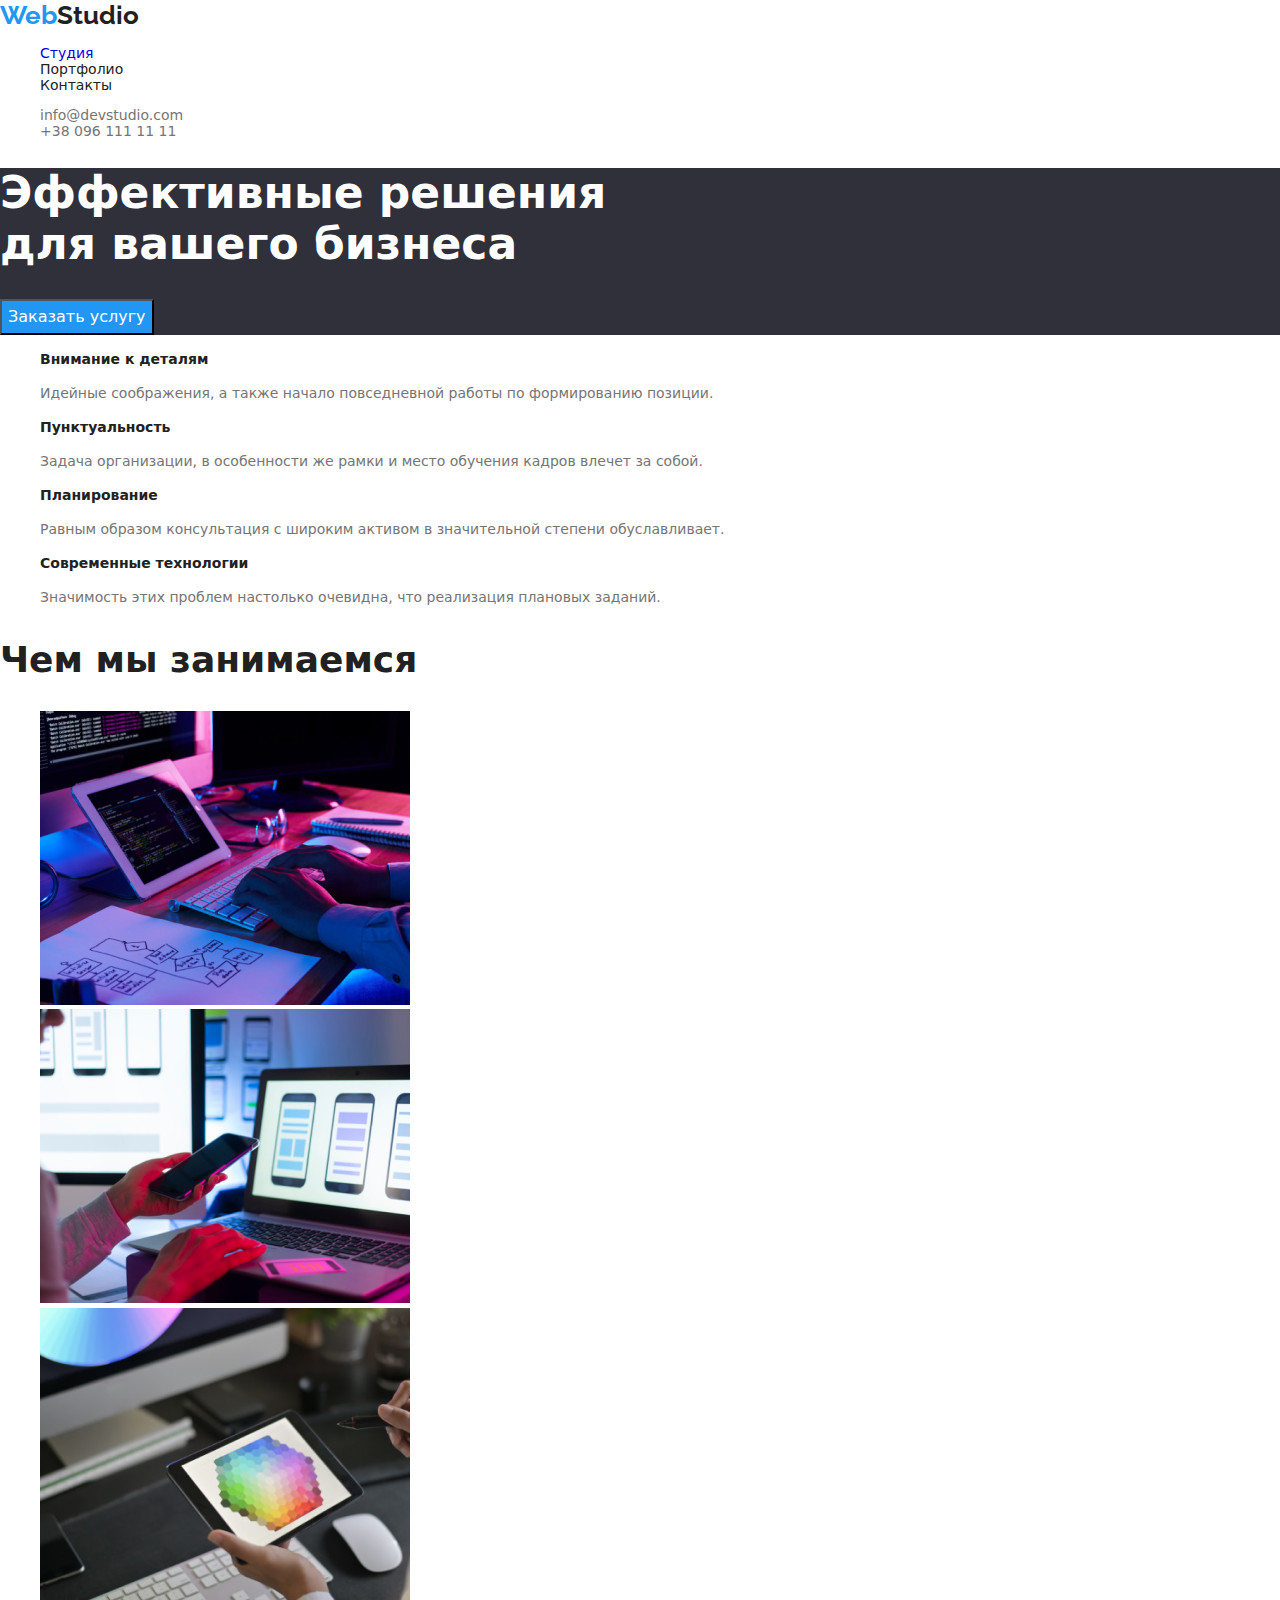
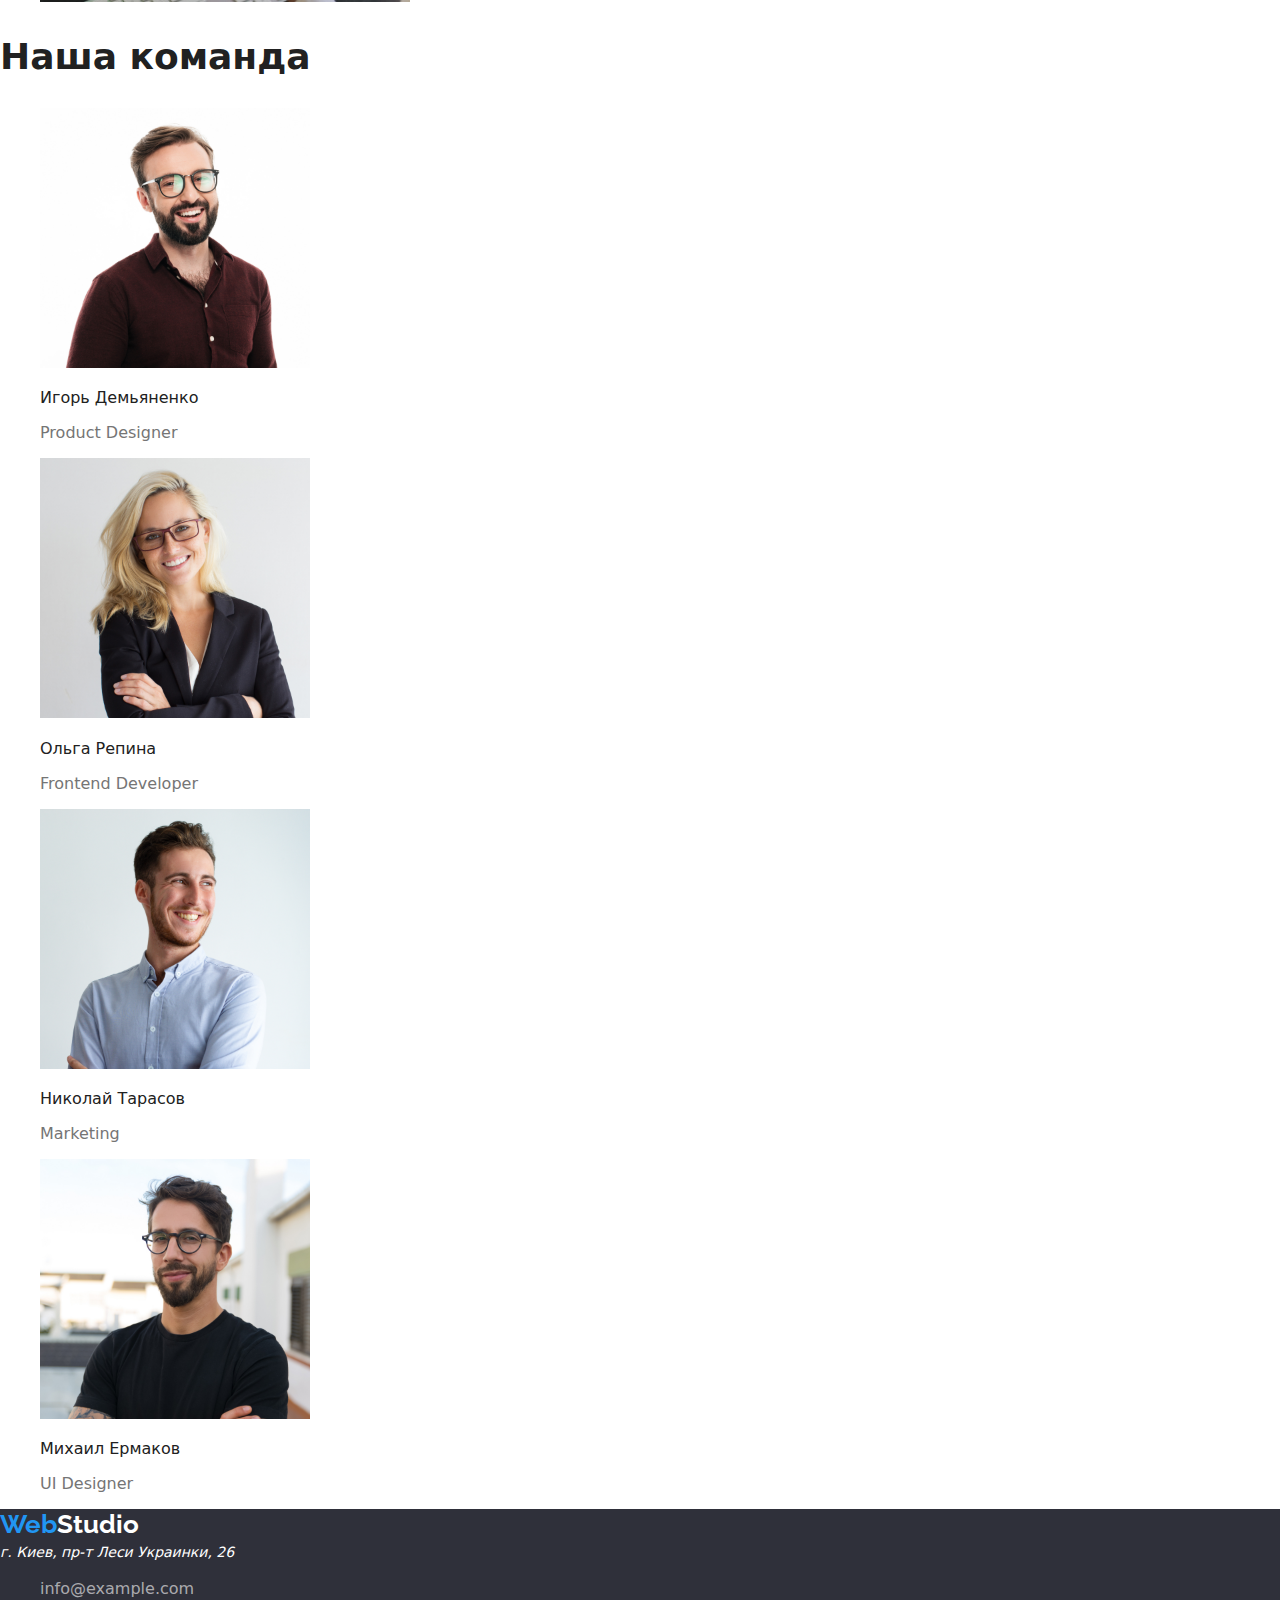
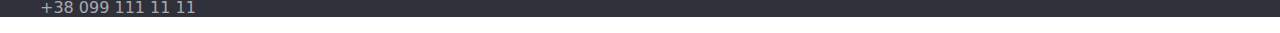
<file: index.html>
<!DOCTYPE html>
<html lang="en">
<head>
    <meta charset="UTF-8">
    <meta name="viewport" content="width=device-width, initial-scale=1.0">
    <title>Document</title>
    <link rel="stylesheet" href="./img/CSS/styles.css">
    <link rel="stylesheet" href="https://cdnjs.cloudflare.com/ajax/libs/modern-normalize/1.0.0/modern-normalize.min.css">
    <link rel="stylesheet" href="https://cdnjs.cloudflare.com/ajax/libs/modern-normalize/1.0.0/modern-normalize.css">
    <link rel="preconnect" href="https://fonts.gstatic.com">
    <link href="https://fonts.googleapis.com/css2?family=Raleway:wght@400;700&family=Roboto:wght@400;500;700;900&display=swap" rel="stylesheet">
</head>
<body>
  <header>
   <nav>
      <a href=""><span class="logo" >Web</span><span class="logo-page">Studio</span></a>
   <ul>
       <li><a class="change-color.current" href="/portfolio.html">Студия</a></li>  
       <li><a class="change-color" href="">Портфолио</a></li>  
       <li><a class="change-color" href="">Контакты</a></li>  
  </ul> 
  </nav>

 <ul>
    <li><a class="change-color-mail" href="mailto:info@devstudio.com">info@devstudio.com</a></li>  
    <li><a class="change-color-mail" href="tel:+380961111111">+38 096 111 11 11</a></li>  
 </ul> 
 </header>
 
 <!--секция-->
<main>
<section class="graybackground-page">
     <h1 class="main-text">Эффективные решения<br> для вашего бизнеса</h1>
     <button class="button">Заказать услугу</button>
</section>
 <!--секция2-->
 <section>
 <ul>
   <li><h3 class="information">Внимание к деталям</h3>
    <p class="information-text">Идейные соображения, а также начало повседневной работы по формированию позиции.</p></li>
    <li><h3 class="information">Пунктуальность</h3> 
    <p class="information-text">Задача организации, в особенности же рамки и место обучения кадров влечет за собой.</p></li>
   <li><h3 class="information">Планирование</h3> 
    <p class="information-text">Равным образом консультация с широким активом в значительной степени обуславливает.</p></li>
   <li><h3 class="information">Современные технологии</h3> 
    <p class="information-text"> Значимость этих проблем настолько очевидна, что реализация плановых заданий.</p></li>  
</ul>
</section>

 <!--секция3-->
   <section>
   <h2 class="presentation">Чем мы занимаемся</h2>
  <ul>
    <li><img src="./img/img.png" alt="Человек набирает текст" width="370" ></li> 
    <li><img src="./img/img(1).png" alt="человек держит телефон" width="370"></li> 
    <li><img src="./img/img(2).png" alt="человек держит планшет" width="370"></li> 
  </ul>
  </section>
 <!--секция4-->
   <section>
    <h2 class="presentation">Наша команда</h2>
 <ul>
    <li><img src="./img/img4.jpg" alt="фото Игорь Демьяненко" width="270">
     <h3 class="presentation-name">Игорь Демьяненко</h3> 
     <p class="presentation-prof">Product Designer</p></li>
    
     <li><img src="./img/img5.jpg" alt="фото Ольга Репина" width="270">
      <h3 class="presentation-name">Ольга Репина</h3> 
      <p class="presentation-prof">Frontend Developer</p></li>
    
     <li><img src="./img/img6.jpg" alt="фото Николай Тарасов" width="270">
      <h3 class="presentation-name">Николай Тарасов</h3> 
      <p class="presentation-prof">Marketing</p></li> 
     
     <li><img src="./img/img7.jpg" alt="фото Михаил Ермаков" width="270">
      <h3 class="presentation-name">Михаил Ермаков</h3> 
      <p class="presentation-prof">UI Designer</p></li>
 </ul>
  </section>
</main>
   <!--секция5-->
   <footer class="graybackground">
   <a href=""><span class="logo">Web</span><span class="logo-page-too">Studio</span></a>
     <address class="contactable">г. Киев, пр-т Леси Украинки, 26</address>
     <ul>
    <li><a class="contactable-info" href="mailto:info@example.com">info@example.com</a></li> 
    <li><a class="contactable-info" href="tel:+380991111111">+38 099 111 11 11</a></li>
    </ul>
  </footer>
</file>
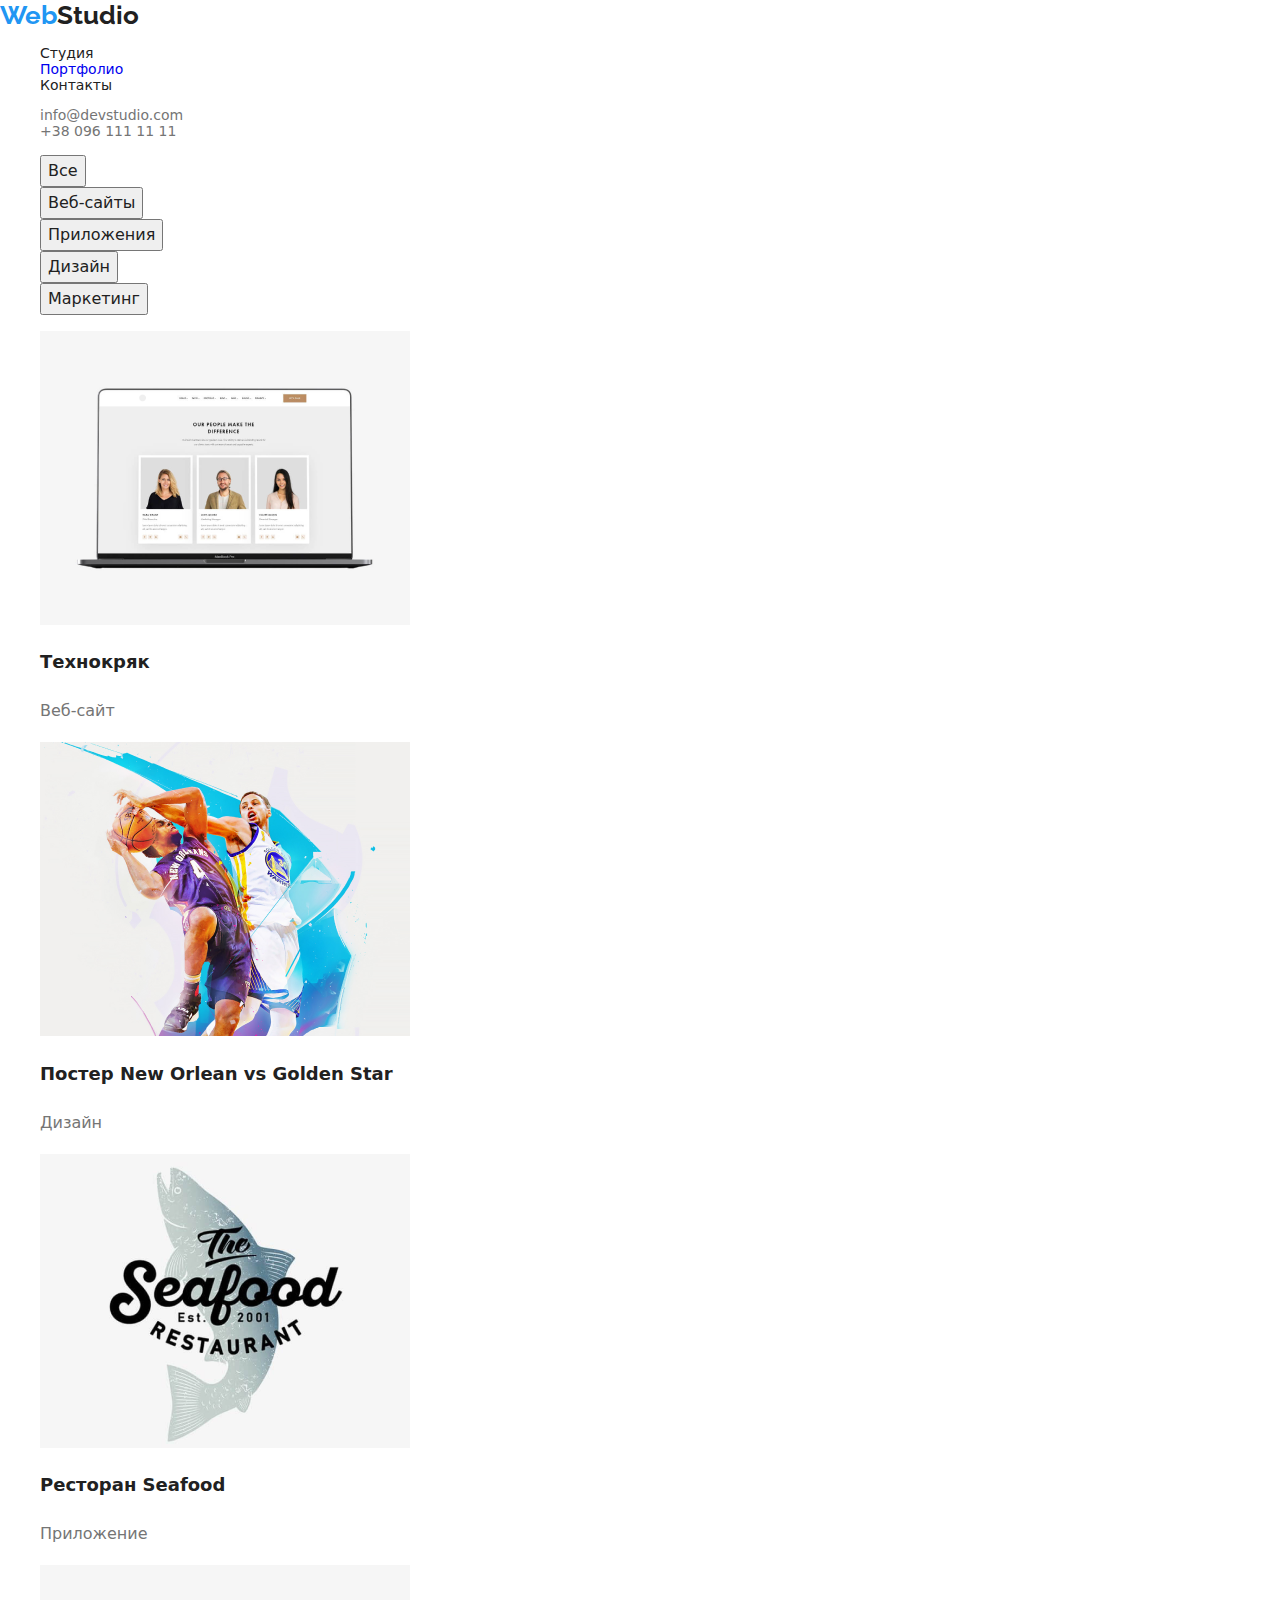
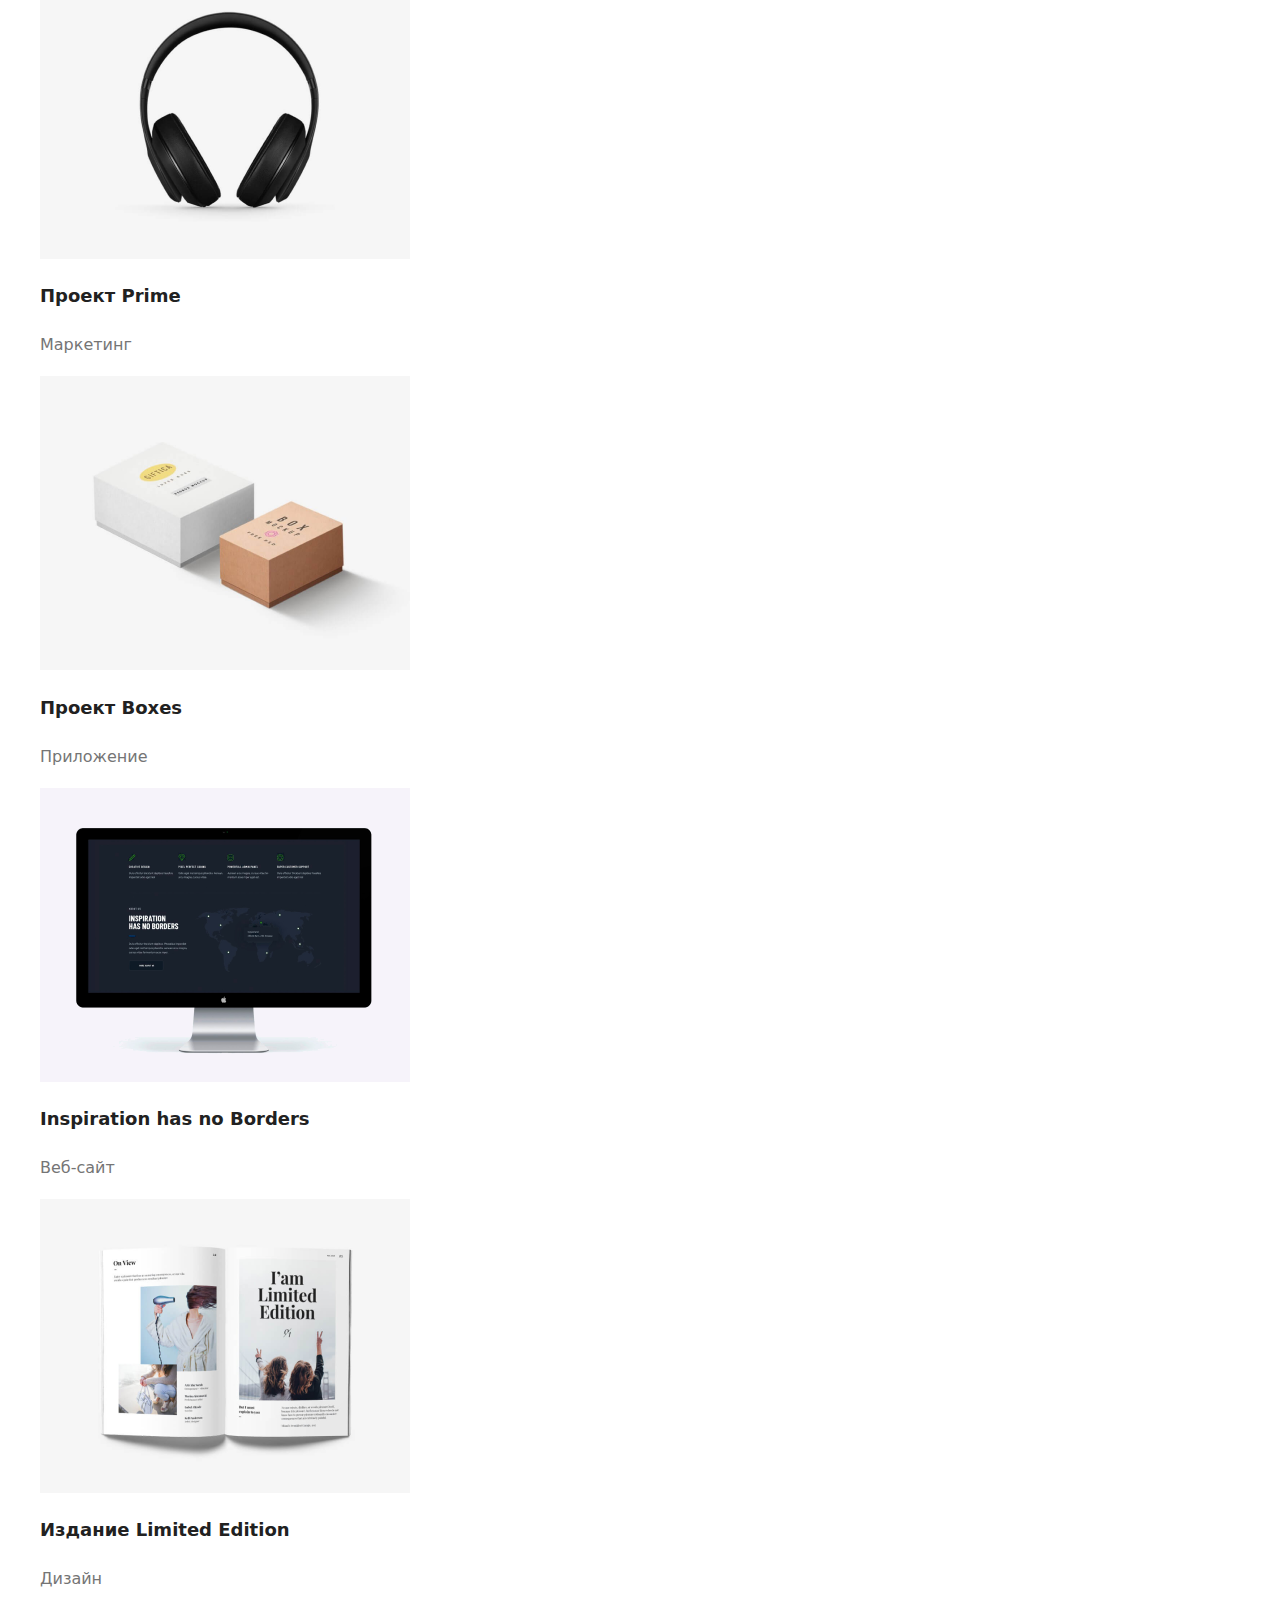
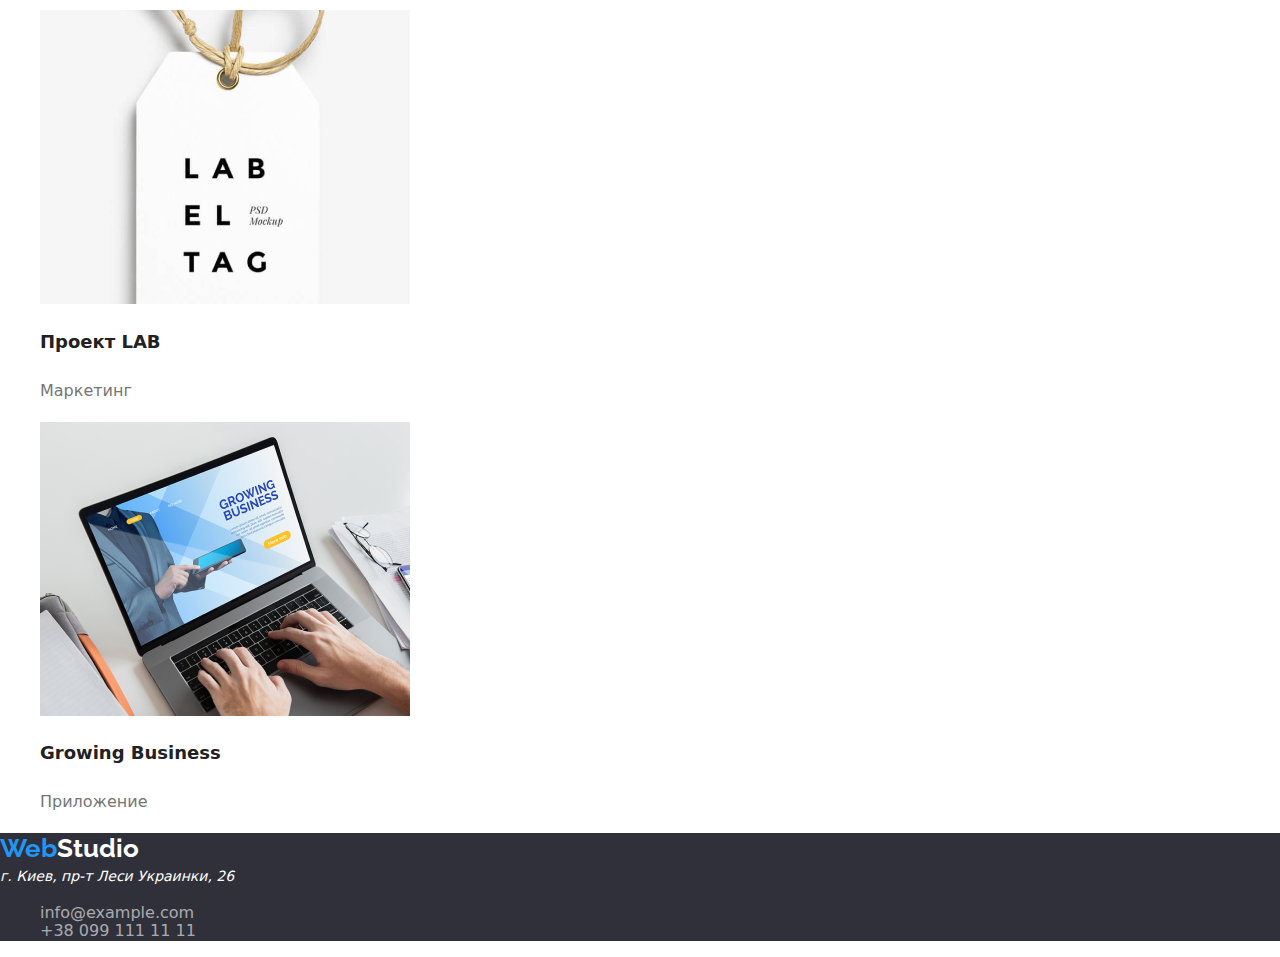
<file: portfolio.html>
<!DOCTYPE html>
<html lang="en">
<head>
    <meta charset="UTF-8">
    <meta name="viewport" content="width=device-width, initial-scale=1.0">
    <title>Document</title>
    <link rel="stylesheet" href="./img/CSS/styles.css">
    <link rel="stylesheet" href="https://cdnjs.cloudflare.com/ajax/libs/modern-normalize/1.0.0/modern-normalize.min.css">
    <link rel="stylesheet" href="https://cdnjs.cloudflare.com/ajax/libs/modern-normalize/1.0.0/modern-normalize.css">
    <link rel="preconnect" href="https://fonts.gstatic.com">
    <link href="https://fonts.googleapis.com/css2?family=Raleway:wght@400;700&family=Roboto:wght@400;500;700;900&display=swap" rel="stylesheet">
</head>
<body>
    <section> <h1 hidden></h1></section>
     <!--секция-шапка-->
    <header>
        <nav>
            <a href=""><span class="logo">Web</span><span class="logo-page">Studio</span></a>
            <ul>
                <li><a class="change-color" href="">Студия</a></li>
                <li><a class="change-color.current" href="/index.html">Портфолио</a></li>
                <li><a class="change-color" href="">Контакты</a></li>
            </ul>
        </nav>
        <ul>
            <li><a class="change-color-mail" href="info@devstudio.com">info@devstudio.com</a></li>
            <li><a class="change-color-mail" href="+380961111111">+38 096 111 11 11</a></li>
        </ul>
    </header>
    <!--секция-кнопки-->
    <main>
<section>
    <ul>
    <li><button class="button-less" type="button">Все</button></li>
    <li><button class="button-less" type="button">Веб-сайты</button></li>  
    <li><button class="button-less" type="button">Приложения</button></li>
    <li><button class="button-less" type="button">Дизайн</button></li>
    <li><button class="button-less" type="button">Маркетинг</button></li>
   </ul>
</section>
     <!--секция-картинки-->
<ul>
<li><a href=""><img src="./img/img8.png" alt="фото женщины и 2 мущин" width="370">
<h2 class="pictures-page">Технокряк</h2>
<p class="pictures-link">Веб-сайт</p>
<p></p></a></li>

<li><a href=""><img src="./img/img9.png" alt="2 баскетболиста борятся за мяч" width="370">
<h2 class="pictures-page">Постер New Orlean vs Golden Star</h2>
<p class="pictures-link">Дизайн</p>
<p></p></a></li>

<li><a href=""><img src="./img/img10.png" alt="логотип ресторана" width="370">
<h2 class="pictures-page">Ресторан Seafood</h2>
<p class="pictures-link">Приложение</p>
<p></p></a></li>

<li><a href=""><img src="./img/img11.png" alt="наушники" width="370">
<h2 class="pictures-page">Проект Prime</h2>
<p class="pictures-link">Маркетинг</p>
<p></p></a></li>

<li><a href=""><img src="./img/img12.png" alt="две коробки" width="370">
<h2 class="pictures-page">Проект Boxes</h2>
<p class="pictures-link">Приложение</p>
<p></p></a></li>

<li><a href=""><img src="./img/img13.png" alt="заставка монитора" width="370">
<h2 class="pictures-page">Inspiration has no Borders</h2>
<p class="pictures-link">Веб-сайт</p>
<p></p></a></li>

<li><a href=""><img src="./img/img14.png" alt="откритый журнал" width="370">
<h2 class="pictures-page">Издание Limited Edition</h2>
<p class="pictures-link">Дизайн</p>
<p></p></a></li>

<li><a href=""><img src="./img/img15.png" alt="етикетка проекта" width="370">
<h2 class="pictures-page">Проект LAB</h2>
<p class="pictures-link">Маркетинг</p>
<p></p></a></li>

<li><a href=""><img src="./img/img16.png" alt="человек рабртает за ноутбуком" width="370">
<h2 class="pictures-page">Growing Business</h2>
<p class="pictures-link">Приложение</p>
<p></p></a></li>

</ul>
</main>
<!--секция-контакти-->
<footer class="graybackground">
    <a href=""><span class="logo">Web</span><span class="logo-page-too">Studio</span></a>
      <address class="contactable">г. Киев, пр-т Леси Украинки, 26</address>
     <ul>
     <li><a class="contactable-info" href="mailto:info@example.com">info@example.com</a></li> 
     <li><a class="contactable-info" href="tel:+380991111111">+38 099 111 11 11</a></li>
     </ul>
</footer>

</body>
</html>
</file>
<file: img/CSS/styles.css>
/* основные цвета */
/* основной цвет color: #212121; */
/* цвет мелким шрифтом color: #757575; */
/* цвет адреса  color: rgba(255, 255, 255, 0.6);*/ 
/* вторичный цвет color: #FFFFFF;*/
/* цвет для лого color: #2196F3;*/
body {
color: #212121;
background-color: #fff;
font-family: Roboto, sans-serif; 
}
 ul {
list-style: none;
 }
 a {
    text-decoration: none;
 }
.graybackground-page,.graybackground {
background: #2F303A; 
}
/* ссилки */
.change-color {
color: #212121; 
}
.change-color-mail{
color: #757575;
}
.change-color-mail:hover,
.change-color-mail:focus,
.contactable-info:hover {
color: #2196F3;
}
.change-color:hover,
.change-color:focus {
color: #2196F3;
}
.logo .change-color.current {
    color: #2196F3   
}
.contactable {
font-weight: normal;
font-size: 14px;
line-height: 24px;
color: #FFFFFF;
}
.contactable-info {
color: rgba(255, 255, 255, 0.6);
}
/*логотип*/
.logo, .logo-page, .logo-page-too {
font-family: Raleway;
font-style: normal;
font-weight: bold;
font-size: 26px;
line-height: 31px;
color: #2196F3;
}
.logo-page {
color: #212121;
}
.logo-page-too {
color: #fff;
}
header {
font-weight: 500;
font-size: 14px;
line-height: 16px;
}
.main-text {
font-weight: 900;
font-size: 44px;
color: #fff;
}
/*кнопки*/
.button {
font-size: 16px;
line-height: 30px;
background-color: #2196F3;;
color: #FFFFFF;   
}
.button-less {
font-weight: 500;
 font-size: 16px;
 line-height: 26px;
 color: #212121;   
}
/*инфортмация*/
.information {
font-weight: bold;
font-size: 14px;
line-height: 16px;
}
.information-text {
font-weight: normal;
font-size: 14px;
line-height: 24px;
color: #757575;
}
.presentation {
font-weight: bold;
font-size: 36px;
line-height: 42px;
}
.presentation-name {
font-weight: 500;
font-size: 16px;
line-height: 19px;   
}
.presentation-prof {
font-weight: normal;
font-size: 16px;
line-height: 19px;
color: #757575;  
}
.pictures-page {
font-weight: bold;
font-size: 18px;
line-height: 36px;
color: #212121;
}
.pictures-link {
font-weight: normal;
font-size: 16px;
line-height: 30px; 
color: #757575;
}
</file>
